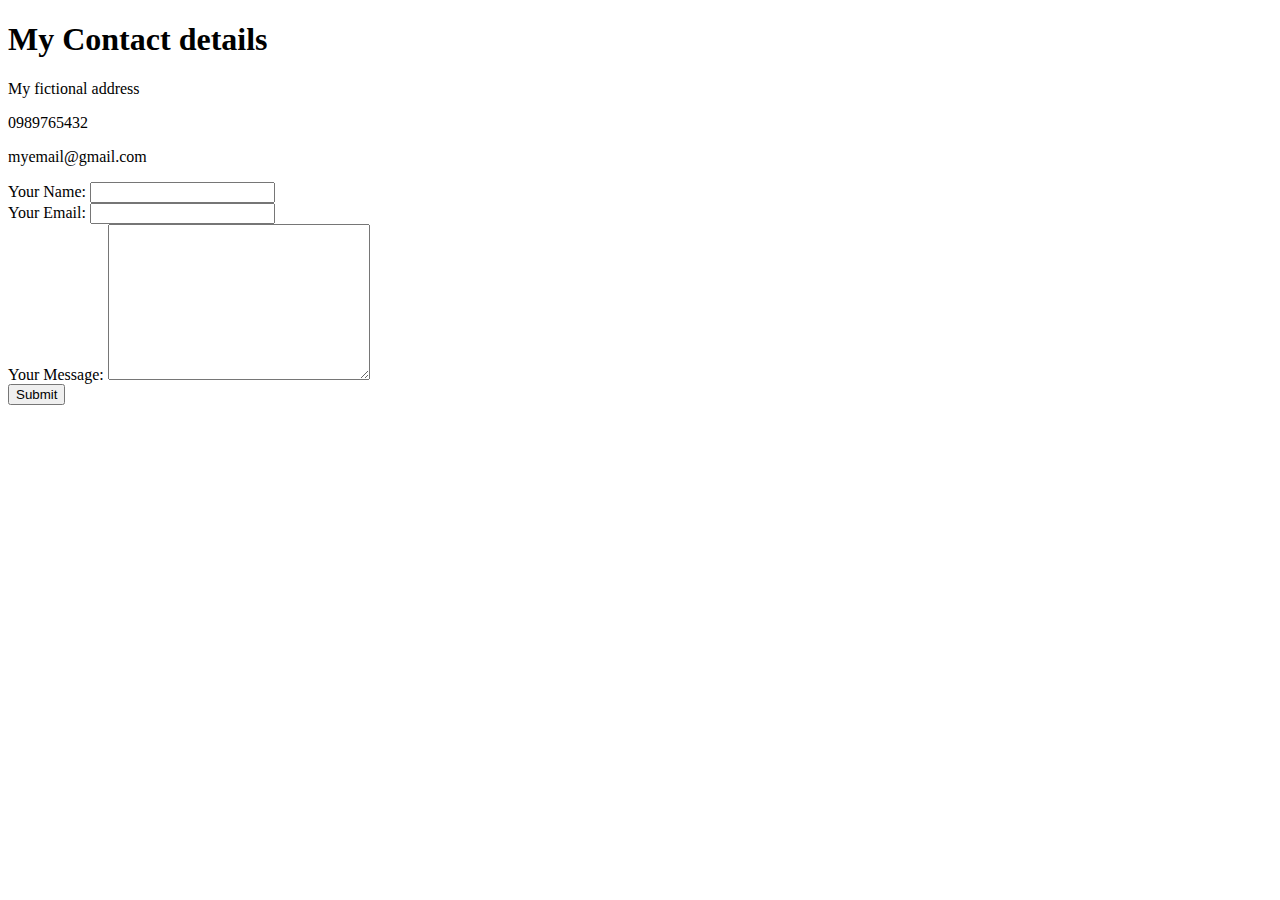
<file: contact me.html>
<!DOCTYPE html>
<html lang="en" dir="ltr">

<head>
  <meta charset="utf-8">
  <title>Contact Me</title>
</head>

<body>
  <h1><strong>My Contact details</strong></h1>
  <p>My fictional address</p>
  <p>0989765432</p>
  <p>myemail@gmail.com</p>

<form action="mailto:rossjarred88@gmail.com" method="post" enctype="text/plain">
  <label>Your Name:</label>
  <input type="text" name="yourName" value=""><br>
  <label>Your Email:</label>
  <input type="email" name="yourEmail" value=""><br>
  <label>Your Message:</label>
  <textarea name="yourMessage" rows="10" cols="30"></textarea><br>
  <input type="submit" name="">



</form>

</body>

</html>
</file>
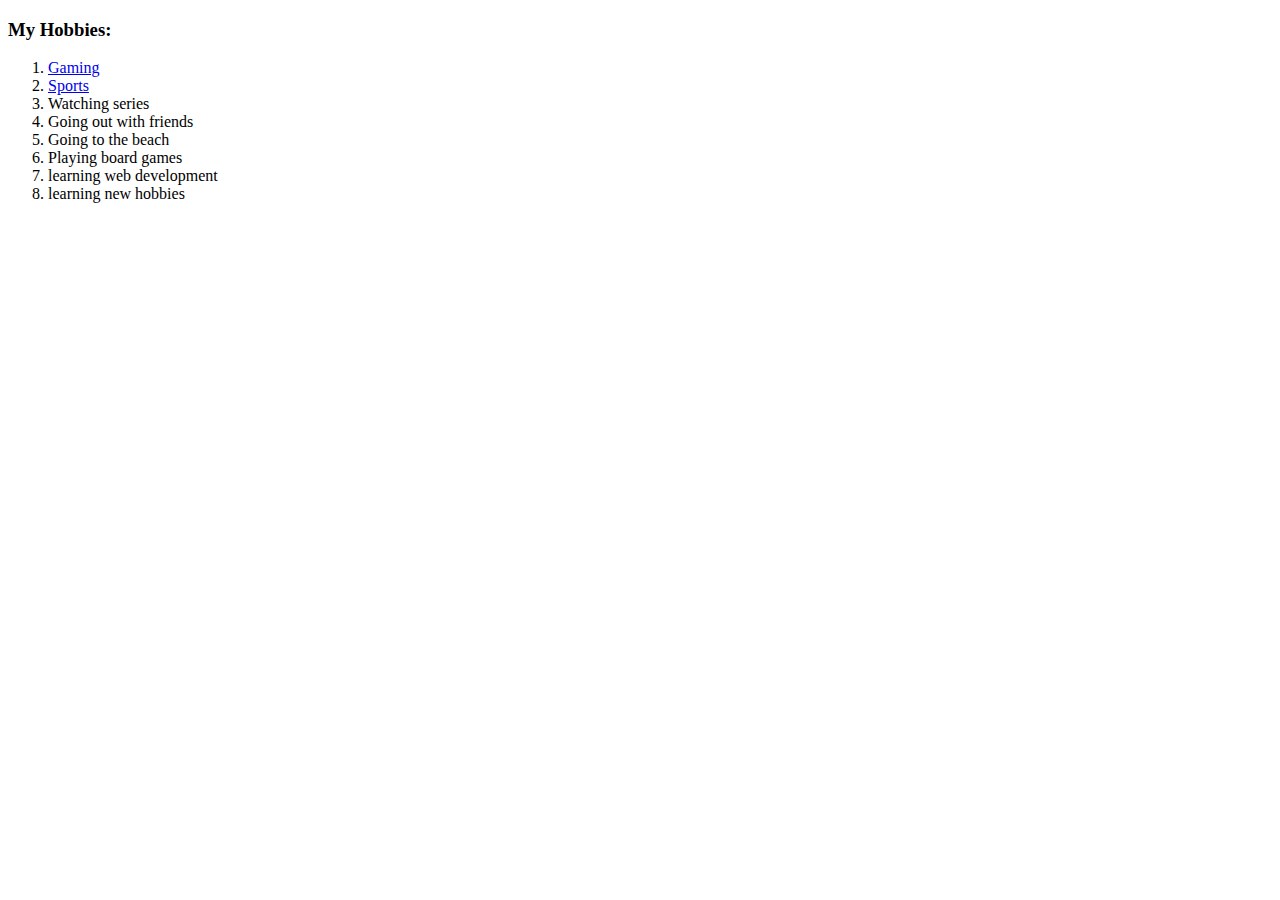
<file: Hobbies.html>
<!DOCTYPE html>
<html lang="en" dir="ltr">

<head>
  <meta charset="utf-8">
  <title>My Hobbies</title>
</head>

<body>
  <h3><strong>My Hobbies:</strong></h3>
  <ol>
    <li><a href="https://www.youtube.com/watch?v=3yyvOQrjTXU">Gaming</a /li>
    <li><a href="https://www.youtube.com/watch?v=JLXwYlaT3D8">Sports</a /li>
    <li>Watching series</li>
    <li>Going out with friends</li>
    <li>Going to the beach</li>
    <li>Playing board games</li>
    <li>learning web development</li>
    <li>learning new hobbies</li>
  </ol>
</body>

</html>
</file>
